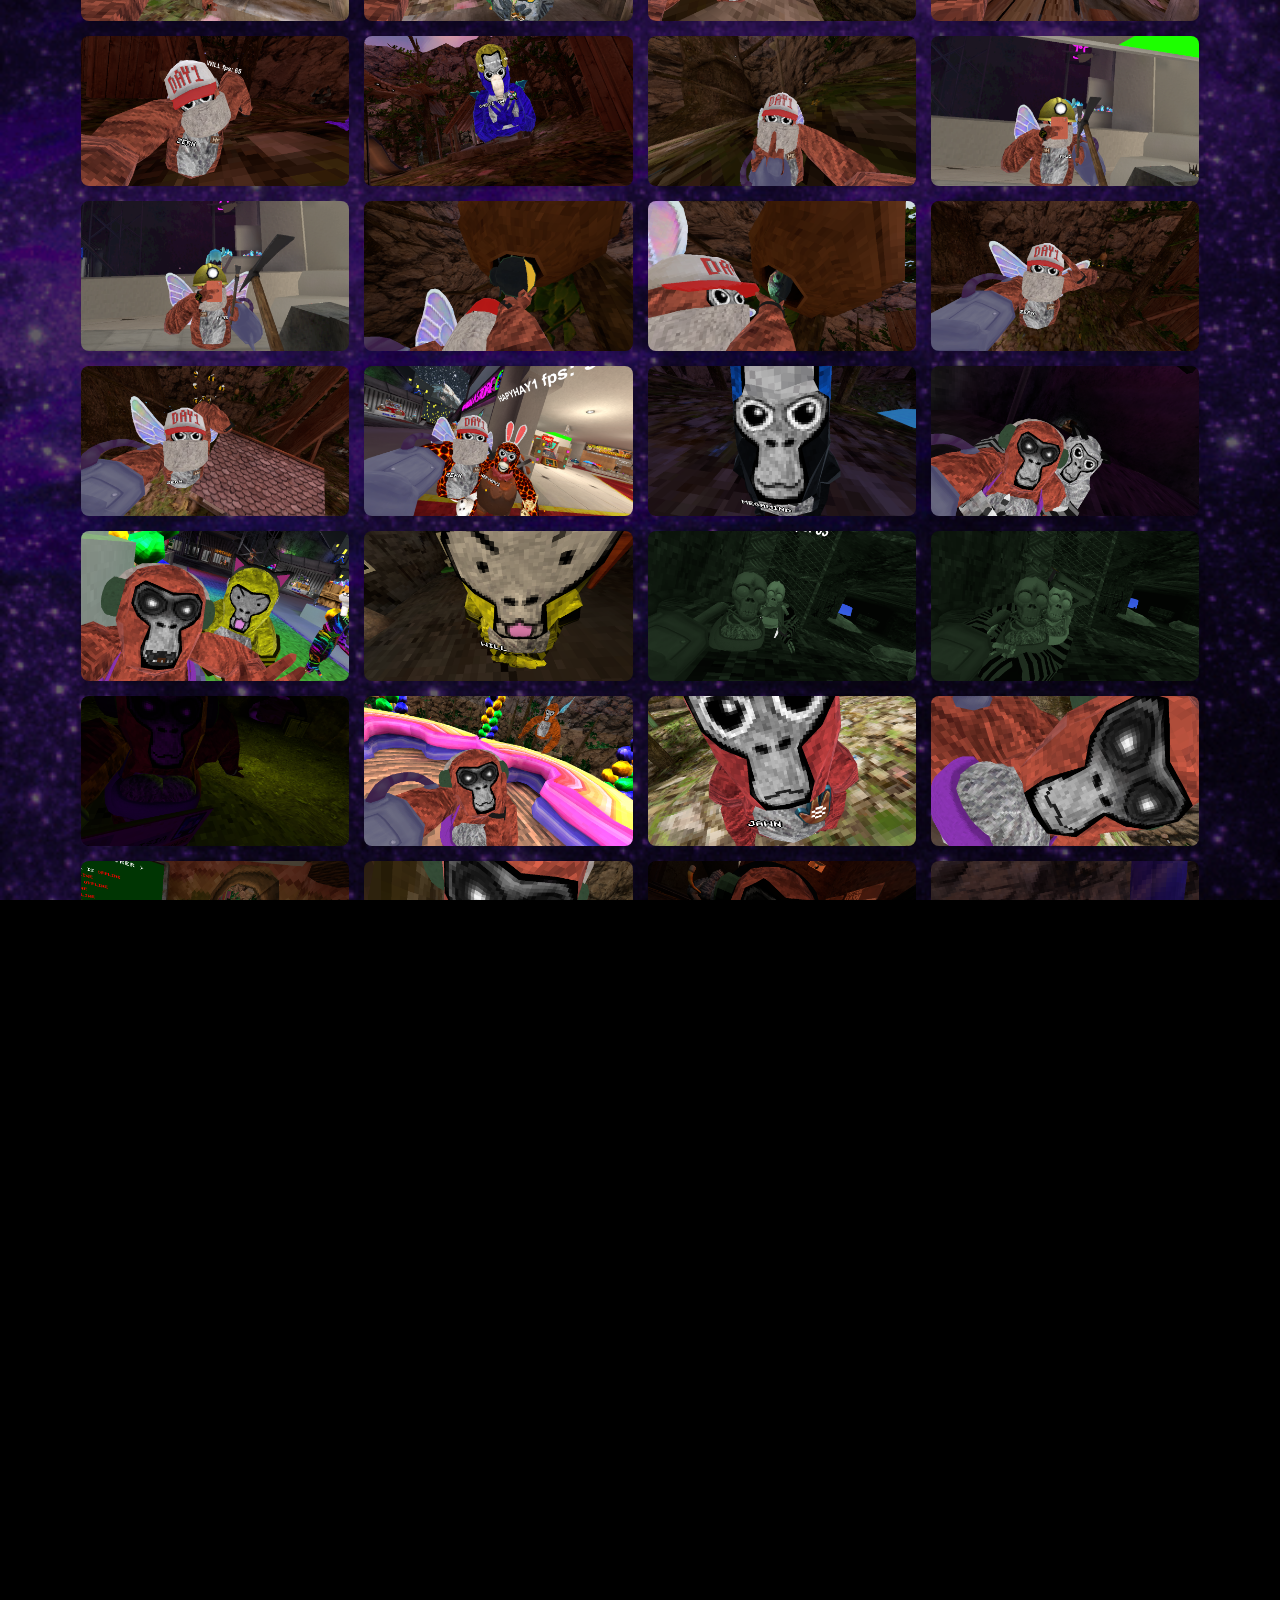
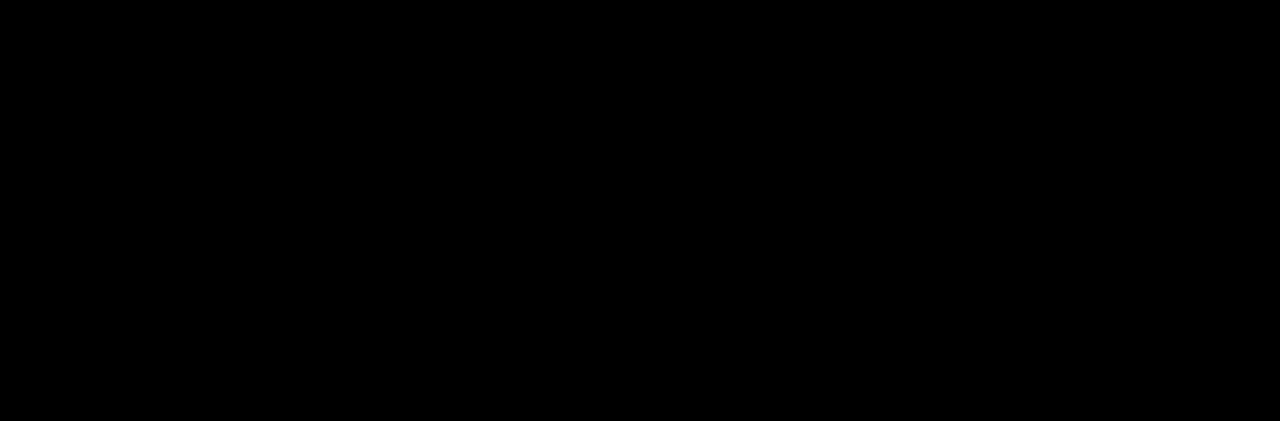
<file: gallery.html>
<html lang="en">
<head>
  <meta charset="UTF-8" />
  <meta name="viewport" content="width=device-width, initial-scale=1.0" />
  <title>Gallery</title>
  <link rel="stylesheet" href="style.css" />
</head>
<body>
  <div class="background"></div>

  <div class="content">
    <h1>Gallery</h1>
    <div class="buttons">
      <a href="index.html" target="_self">Back</a> 
    </div>
    <div id="gallery-container"></div>
  </div>

  <div id="gallery-modal" class="modal">
    <span class="close">&times;</span>
    <img class="modal-content" id="modal-image" />
    <div class="modal-controls">
      <button id="prev-button"><</button>
      <button id="next-button">></button>
    </div>
  </div>

  <script src="gallery.js"></script>
</body>
</html>
</file>
<file: style.css>
* {
    margin: 0;
    padding: 0;
    box-sizing: border-box;
  }
  
  body, html {
    height: 100%;
    font-family: 'Segoe UI', sans-serif;
    overflow: hidden;
    color: white;
  }
@import url('https://fonts.googleapis.com/css2?family=Roboto:wght@400;700&display=swap');

    body {
        font-family: 'Roboto', sans-serif;
        text-align: center;
        background: #000; 
    }
    
    
    .background {
        background: url('assets/background.gif') no-repeat center center fixed;
        background-size: cover;
        position: fixed;
        top: 0;
        left: 0;
        width: 100%;
        height: 100%;
        z-index: -1;
        filter: brightness(0.4); 
    }
    

    .content {
        height: 100%;
        display: flex;
        flex-direction: column;
        justify-content: center;
        align-items: center;
        padding: 0 20px;
    }
    
    h1 {
        font-size: 3.5rem;
        margin-bottom: 0.5rem;
    }
    
    p {
        font-size: 1.25rem;
        margin-bottom: 2rem;
        color: #ccc;
    }
    
 
    .buttons {
        display: flex;
        justify-content: center;
        gap: 1rem;
    }
    
    .buttons a {
        position: relative;
        display: inline-block;
        padding: 12px 24px;
        margin: 8px;
        color: #e100ff;
        background: transparent;
        border: 2px solid #a200ff;
        border-radius: 30px;
        text-decoration: none;
        font-weight: 500;
        overflow: hidden;
        z-index: 0;
        transition: all 0.4s ease;
    }
    
    .buttons a::before {
        content: "";
        position: absolute;
        left: 50%;
        top: 50%;
        width: 0;
        height: 0;
        background: #ae00ff;
        border-radius: 100%;
        z-index: -1;
        transform: translate(-50%, -50%);
        transition: width 0.4s ease, height 0.4s ease;
    }
    
    .buttons a:hover {
        color: #0d1117;
    }
    
    .buttons a:hover::before {
        width: 300%;
        height: 300%;
    }
    
    .buttons a {
        display: inline-block;
        margin: 10px;
        padding: 10px 20px;
        text-decoration: none;
        color: white;
        background-color: #007bff;
        border-radius: 5px;
        transition: background-color 0.3s, transform 0.2s;
    }
    
    .buttons a:hover {
        background-color: #0056b3;
        transform: scale(1.05);
    }
 
    @media (max-width: 600px) {
        h1 {
            font-size: 2.2rem;
        }
    
        p {
            font-size: 1rem;
        }
    
        .buttons a {
            padding: 10px 18px;
            font-size: 0.9rem;
        }
    }

.circle-photo {
  width: 150px; 
  height: 150px; 
  border-radius: 50%; 
  object-fit: cover; 
  overflow: hidden; 
  display: block;
  margin: 0 auto 20px;
}

.gallery {
  position: absolute;
  top: 20px;
  right: 20px;
  width: 300px;
  background-color: #f9f9f9;
  border: 1px solid #ccc;
  padding: 10px;
  border-radius: 8px;
  box-shadow: 0 4px 6px rgba(0, 0, 0, 0.1);
}

.gallery h2 {
  font-size: 18px;
  margin-bottom: 10px;
}

#gallery-container {
  display: grid;
  grid-template-columns: repeat(4, 1fr); 
  gap: 15px; 
  padding: 20px;
  justify-items: center;
}

#gallery-container img {
  width: 100%; 
  height: 150px; 
  object-fit: cover; 
  border-radius: 8px; 
  box-shadow: 0 4px 6px rgba(0, 0, 0, 0.1); 
  transition: transform 0.3s ease, box-shadow 0.3s ease; 
}

#gallery-container img:hover {
  transform: scale(1.05); 
  box-shadow: 0 6px 10px rgba(0, 0, 0, 0.2); 
}

.modal {
  display: none;
  position: fixed;
  z-index: 1000;
  left: 0;
  top: 0;
  width: 100%;
  height: 100%;
  overflow: auto;
  background-color: rgba(0, 0, 0, 0.8); 
}

.modal-content {
  display: block;
  margin: auto;
  max-width: 80%;
  max-height: 80%;
  border-radius: 8px;
  box-shadow: 0 4px 6px rgba(0, 0, 0, 0.3);
}

.modal-controls {
  text-align: center;
  margin-top: 10px;
}

.modal-controls button {
  background-color: #007bff;
  color: white;
  border: none;
  padding: 10px 20px;
  margin: 0 10px;
  cursor: pointer;
  font-size: 16px;
  border-radius: 5px;
  transition: background-color 0.3s ease;
}

.modal-controls button:hover {
  background-color: #0056b3;
}

h1 {
  text-align: center;
  margin-bottom: 20px;
  color: #333;
}

h1, p, .gallery h2 {
  color: white; 
}

body, h1, h2, h3, h4, h5, h6, p, a, span, button {
  color: white !important; 
}
</file>
